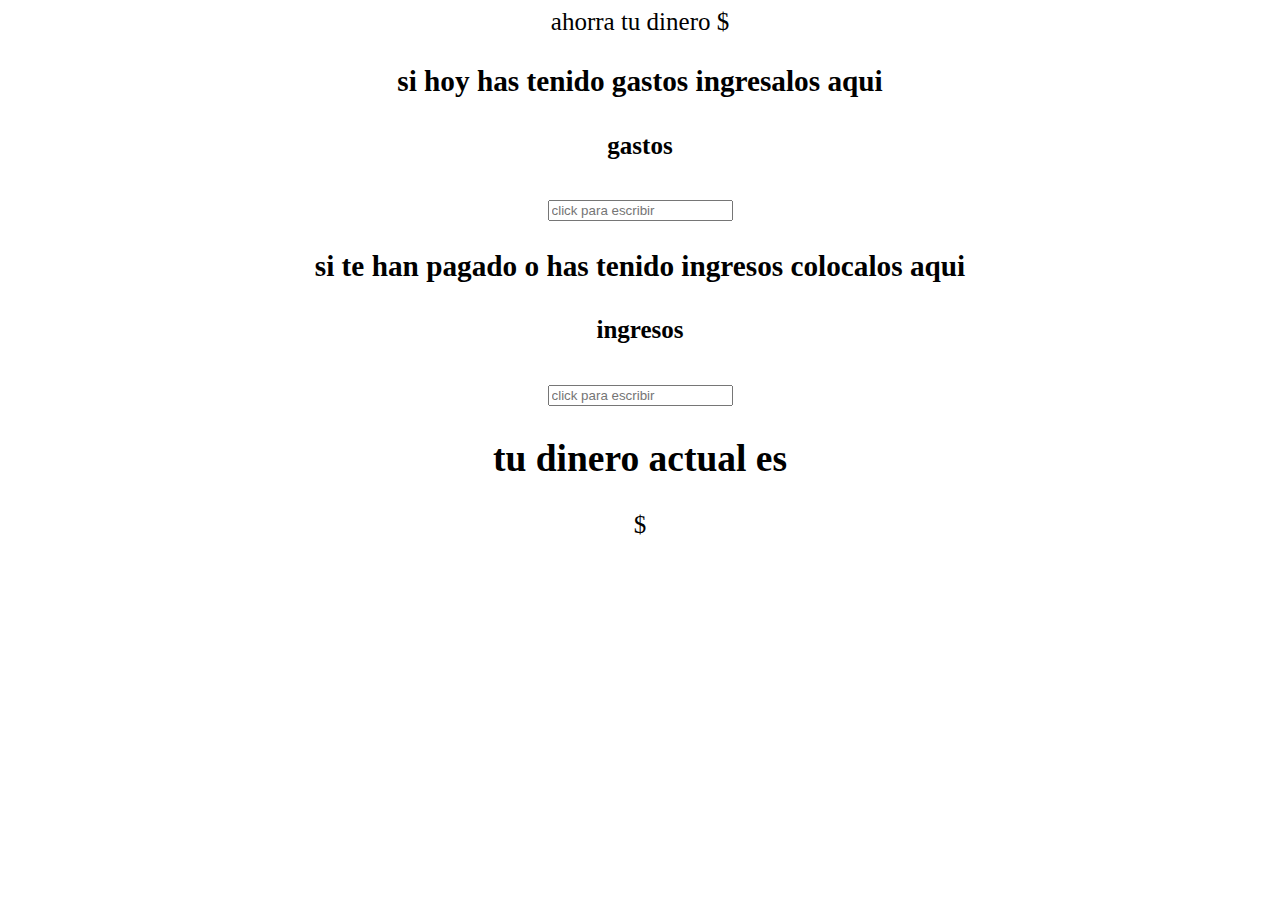
<file: guardado.html>
<!DOCTYPE html>
<html lang="en">
<head>
    <meta charset="UTF-8">
    <meta name="viewport" content="width=device-width, initial-scale=1.0">
    <link rel="stylesheet" href="guardados.css">
    <title>asegurando tu dinero</title>
</head>
<body>
            <span>ahorra tu dinero</span> 
            <span id="nombre">nombre</span> 
            <span>$</span>
            <span id="dinero"></span>
            
            <h3>si hoy has tenido gastos ingresalos aqui</h3>
            <h4>gastos</h4>
            <span> <input type="text" placeholder="click para escribir" id="campo3" oninput="gastos()"></span>
        
            <h3>si te han pagado o has tenido ingresos colocalos aqui</h3>
            <h4>ingresos</h4>
            <span></span><input type="text" placeholder="click para escribir" id="campo4"></span>
        <h2> tu dinero actual es </h2>
        <span class="grande">$</span>
        <span id="dinero2"></span>

        <script src="guardado.js"></script>
</body>
</html>
</file>
<file: guardados.css>
body {
    text-align: center;
    background-image:url("https://cdn-icons-png.flaticon.com/256/3458/3458002.png");
    font-size: 25px;
}
.nombre {
    width: 100%;
    max-width: 600px;
    margin: 0 auto;
    display: flex;
    flex-direction: column;
    justify-content: center;
    align-items: center;
    float: right;
}
</file>
